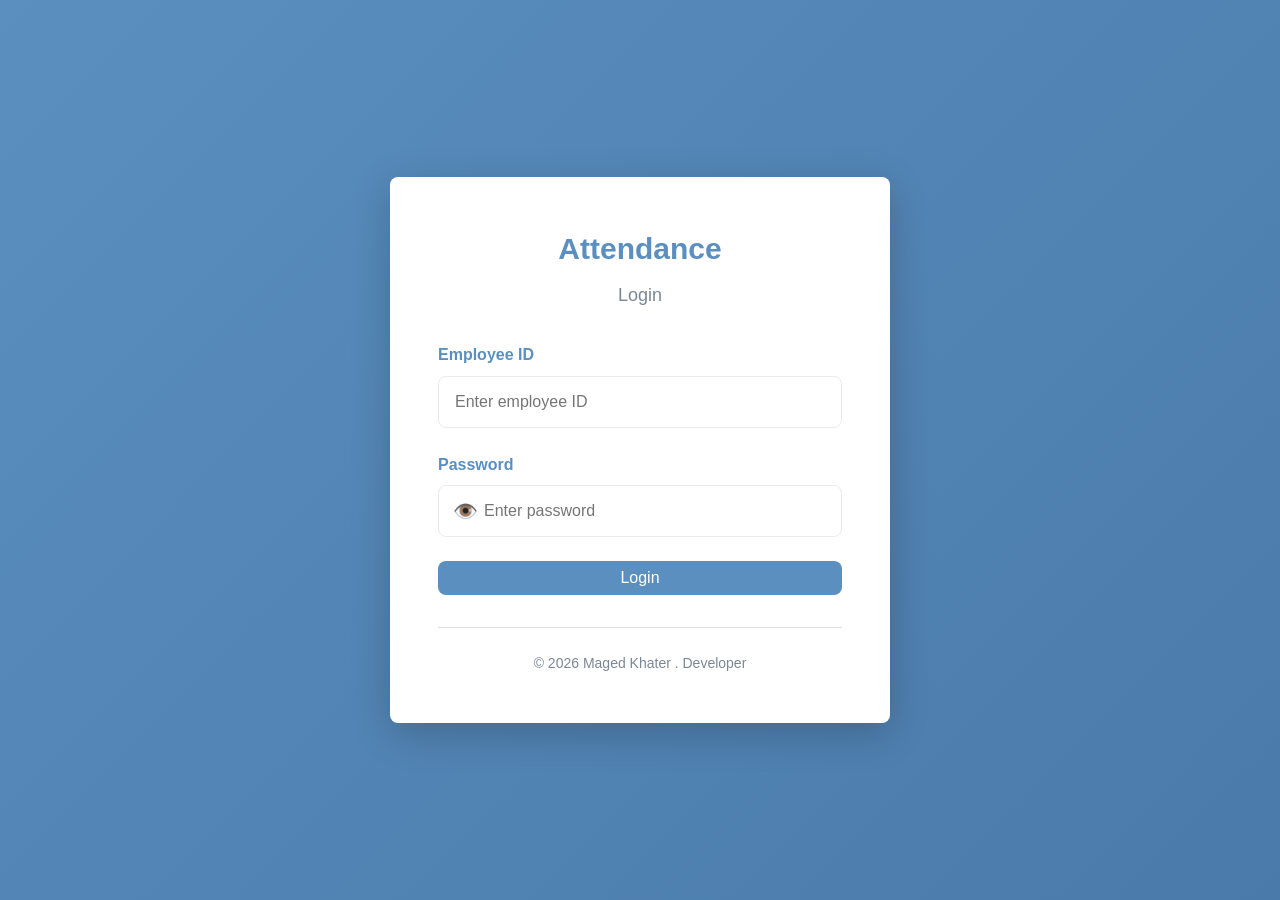
<file: index.html>
<!DOCTYPE html>
<html lang="en" dir="ltr">
<head>
    <meta charset="UTF-8">
    <meta name="viewport" content="width=device-width, initial-scale=1.0">
    <meta name="theme-color" content="#5a8fbf">
    <title>Attendance System - Login</title>
    <link rel="icon" href="image/logo.png">
    <link rel="stylesheet" href="css/style.css">
    <link rel="stylesheet" href="css/login.css">
</head>
<body>
    <div class="login-container">
        <!-- Loading Spinner -->
        <div id="loadingSpinner" class="loading-spinner-overlay hidden">
            <div class="spinner-container">
                <div class="spinner"></div>
                <p class="loading-text">جاري تسجيل الدخول...</p>
            </div>
        </div>

        <div class="login-card">
            <div class="login-header">
                <h1>Attendance</h1>
                <p>Login</p>
            </div>

            <!-- Alert messages container -->
            <div id="alertContainer"></div>

            <!-- Login form -->
            <form id="loginForm" class="login-form">
                <div class="form-group">
                    <label for="employeeID">Employee ID</label>
                    <input 
                        type="text" 
                        id="employeeID" 
                        name="employeeID" 
                        class="form-control" 
                        placeholder="Enter employee ID"
                        required
                    >
                </div>

                <div class="form-group">
                    <label for="password">Password</label>
                    <div class="password-input-group">
                        <input 
                            type="password" 
                            id="password" 
                            name="password" 
                            class="form-control" 
                            placeholder="Enter password"
                            required
                        >
                        <button type="button" class="toggle-password" id="togglePassword">
                            <span class="eye-icon">👁️</span>
                        </button>
                    </div>
                </div>

                <button type="submit" class="btn btn-primary btn-block">Login</button>
            </form>

            <!-- Copyright -->
            <div class="copyright">
                <small>&copy; 2026 Maged Khater . Developer</small>
            </div>
        </div>
    </div>

    <!-- Scripts -->
    <script src="js/utils.js"></script>
    <script src="js/device-fingerprint.js"></script>
    <script src="js/sheets-api.js"></script>
    <script src="js/auth.js"></script>
</body>
</html>
</file>
<file: css/style.css>
/* ============================================
   النمط الأساسي - Mobile First
   ============================================ */

* {
    margin: 0;
    padding: 0;
    box-sizing: border-box;
}

:root {
    --primary-color: #5a8fbf;
    --secondary-color: #d4af85;
    --success-color: #6ba678;
    --danger-color: #c67e7e;
    --warning-color: #d89d56;
    --info-color: #5a8fbf;
    --light-color: #f8f9fa;
    --dark-color: #2c3e50;
    --border-color: #e8eaed;
    --text-color: #4a5568;
    --text-light: #7a8896;
    
    --spacing-xs: 0.5rem;
    --spacing-sm: 1rem;
    --spacing-md: 1.5rem;
    --spacing-lg: 2rem;
    --spacing-xl: 3rem;
    
    --font-size-sm: 0.875rem;
    --font-size-base: 1rem;
    --font-size-lg: 1.125rem;
    --font-size-xl: 1.5rem;
    --font-size-2xl: 2rem;
    
    --border-radius: 8px;
    --transition: all 0.3s ease;
}

html {
    font-family: 'Segoe UI', Tahoma, Geneva, Verdana, sans-serif;
    -webkit-font-smoothing: antialiased;
}

body {
    font-family: 'Segoe UI', Tahoma, Geneva, Verdana, sans-serif;
    background-color: var(--light-color);
    color: var(--text-color);
    line-height: 1.6;
    font-size: var(--font-size-base);
    direction: ltr;
}

/* ============================================
   التطبيق العام
   ============================================ */

h1 {
    font-size: var(--font-size-2xl);
    font-weight: bold;
    margin-bottom: var(--spacing-sm);
}

h2 {
    font-size: var(--font-size-xl);
    font-weight: 600;
    margin-bottom: var(--spacing-md);
    color: var(--dark-color);
}

h3 {
    font-size: var(--font-size-lg);
    font-weight: 600;
    margin-bottom: var(--spacing-sm);
}

p {
    margin-bottom: var(--spacing-sm);
}

a {
    color: var(--primary-color);
    text-decoration: none;
    transition: var(--transition);
}

a:hover {
    color: var(--info-color);
}

/* ============================================
   نماذج (Forms)
   ============================================ */

.form-control {
    width: 100%;
    padding: var(--spacing-sm);
    border: 1px solid var(--border-color);
    border-radius: var(--border-radius);
    font-size: var(--font-size-base);
    font-family: inherit;
    transition: var(--transition);
    background-color: white;
}

.form-control:focus {
    outline: none;
    border-color: var(--primary-color);
    box-shadow: 0 0 0 3px rgba(30, 136, 229, 0.1);
}

.form-control:disabled {
    background-color: var(--light-color);
    color: var(--text-light);
    cursor: not-allowed;
}

.form-group {
    margin-bottom: var(--spacing-md);
}

.form-group label {
    display: block;
    margin-bottom: var(--spacing-xs);
    font-weight: 500;
    color: var(--dark-color);
}

.form-row {
    display: flex;
    gap: var(--spacing-md);
    flex-wrap: wrap;
    margin-bottom: var(--spacing-md);
}

/* ============================================
   الأزرار (Buttons)
   ============================================ */

.btn {
    display: inline-flex;
    align-items: center;
    justify-content: center;
    gap: var(--spacing-xs);
    padding: var(--spacing-xs) var(--spacing-md);
    border: none;
    border-radius: var(--border-radius);
    font-size: var(--font-size-base);
    font-weight: 500;
    cursor: pointer;
    transition: var(--transition);
    text-decoration: none;
    white-space: nowrap;
    font-family: inherit;
}

.btn:disabled {
    opacity: 0.6;
    cursor: not-allowed;
}

.btn:hover:not(:disabled) {
    transform: translateY(-2px);
    box-shadow: 0 4px 12px rgba(0, 0, 0, 0.15);
}

.btn-primary {
    background-color: var(--primary-color);
    color: white;
}

.btn-primary:hover:not(:disabled) {
    background-color: #4a7aaa;
}

.btn-secondary {
    background-color: var(--secondary-color);
    color: white;
}

.btn-secondary:hover:not(:disabled) {
    background-color: #c89e6f;
}

.btn-success {
    background-color: var(--success-color);
    color: white;
}

.btn-success:hover:not(:disabled) {
    background-color: #5a9866;
}

.btn-danger {
    background-color: var(--danger-color);
    color: white;
}

.btn-danger:hover:not(:disabled) {
    background-color: #b36969;
}

.btn-warning {
    background-color: var(--warning-color);
    color: white;
}

.btn-warning:hover:not(:disabled) {
    background-color: #ce8a42;
}

.btn-info {
    background-color: var(--info-color);
    color: white;
}

.btn-info:hover:not(:disabled) {
    background-color: #4a7aaa;
}

.btn-logout {
    background-color: transparent;
    border: 1px solid rgba(255, 255, 255, 0.5);
    color: white;
    padding: var(--spacing-xs) var(--spacing-sm);
    font-size: var(--font-size-sm);
}

.btn-logout:hover:not(:disabled) {
    background-color: rgba(255, 255, 255, 0.2);
    border-color: white;
    color: white;
}

.btn-block {
    width: 100%;
}

.btn-lg {
    padding: var(--spacing-md) var(--spacing-lg);
    font-size: var(--font-size-lg);
}

.btn-sm {
    padding: var(--spacing-xs) var(--spacing-sm);
    font-size: var(--font-size-sm);
}

/* ============================================
   الرسائل والتنبيهات
   ============================================ */

.alert {
    padding: var(--spacing-sm) var(--spacing-md);
    border-radius: var(--border-radius);
    margin-bottom: var(--spacing-md);
    animation: slideInDown 0.3s ease;
}

@keyframes slideInDown {
    from {
        transform: translateY(-20px);
        opacity: 0;
    }
    to {
        transform: translateY(0);
        opacity: 1;
    }
}

.alert-success {
    background-color: #e8f5e9;
    border-left: 4px solid var(--success-color);
    color: #2e7d32;
}

.alert-danger {
    background-color: #ffebee;
    border-left: 4px solid var(--danger-color);
    color: #c62828;
}

.alert-warning {
    background-color: #fff3e0;
    border-left: 4px solid var(--warning-color);
    color: #e65100;
}

.alert-info {
    background-color: #e1f5fe;
    border-left: 4px solid var(--info-color);
    color: #0277bd;
}

.alert-container {
    position: fixed;
    top: var(--spacing-md);
    left: var(--spacing-md);
    max-width: 400px;
    z-index: 1000;
}

/* ============================================
   الجداول
   ============================================ */

.table-responsive {
    overflow-x: auto;
    margin-bottom: var(--spacing-lg);
}

table {
    width: 100%;
    border-collapse: collapse;
    background-color: white;
}

th {
    background-color: var(--primary-color);
    color: white;
    padding: var(--spacing-sm);
    text-align: left;
    font-weight: 600;
}

td {
    padding: var(--spacing-sm);
    border-bottom: 1px solid var(--border-color);
}

tr:hover {
    background-color: var(--light-color);
}

.text-center {
    text-align: center;
}

.text-right {
    text-align: right;
}

.text-left {
    text-align: left;
}

/* ============================================
   البطاقات
   ============================================ */

.card-section {
    background-color: white;
    border-radius: var(--border-radius);
    padding: var(--spacing-lg);
    margin-bottom: var(--spacing-lg);
    box-shadow: 0 2px 4px rgba(0, 0, 0, 0.1);
}

/* ============================================
   حالة التحميل
   ============================================ */

.loading-spinner {
    display: flex;
    flex-direction: column;
    align-items: center;
    justify-content: center;
    padding: var(--spacing-lg);
}

.spinner {
    width: 40px;
    height: 40px;
    border: 4px solid var(--light-color);
    border-top-color: var(--primary-color);
    border-radius: 50%;
    animation: spin 1s linear infinite;
}

@keyframes spin {
    to {
        transform: rotate(360deg);
    }
}

.spinner + p {
    margin-top: var(--spacing-md);
    color: var(--text-light);
}

/* ============================================
   الشبكات (Grid)
   ============================================ */

.grid {
    display: grid;
    gap: var(--spacing-md);
}

.grid-2 {
    grid-template-columns: repeat(2, 1fr);
}

.grid-3 {
    grid-template-columns: repeat(3, 1fr);
}

.grid-4 {
    grid-template-columns: repeat(4, 1fr);
}

/* ============================================
   الحالات والشارات (Status Badge)
   ============================================ */

.status-badge {
    display: inline-block;
    padding: 0.35rem 0.75rem;
    border-radius: 20px;
    font-size: 0.85rem;
    font-weight: 600;
    text-transform: uppercase;
    letter-spacing: 0.5px;
}

.status-badge.status-present,
.status-badge.present {
    background-color: #d4edda;
    color: #155724;
    border: 1px solid #c3e6cb;
}

.status-badge.status-absent,
.status-badge.absent {
    background-color: #f8d7da;
    color: #721c24;
    border: 1px solid #f5c6cb;
}

.status-badge.status-pending,
.status-badge.pending {
    background-color: #fff3cd;
    color: #856404;
    border: 1px solid #ffeaa7;
}

.status-badge.status-warning,
.status-badge.warning {
    background-color: #ffe5cc;
    color: #cc5200;
    border: 1px solid #ffd9b3;
}

/* ============================================
   الاستجابية للأجهزة الكبيرة
   ============================================ */

@media (min-width: 768px) {
    :root {
        --font-size-xl: 1.875rem;
        --font-size-2xl: 2.5rem;
    }

    .grid-2 {
        grid-template-columns: repeat(2, 1fr);
    }

    .grid-3 {
        grid-template-columns: repeat(3, 1fr);
    }

    .grid-4 {
        grid-template-columns: repeat(4, 1fr);
    }
}

@media (min-width: 1024px) {
    .alert-container {
        max-width: 600px;
    }
}
</file>
<file: css/login.css>
/* ============================================
   أنماط صفحة تسجيل الدخول
   ============================================ */

/* Loading Spinner Styles */
.loading-spinner-overlay {
    position: fixed;
    top: 0;
    left: 0;
    width: 100%;
    height: 100%;
    background-color: rgba(0, 0, 0, 0.5);
    display: flex;
    align-items: center;
    justify-content: center;
    z-index: 9999;
    opacity: 1;
    transition: opacity 0.3s ease;
}

.loading-spinner-overlay.hidden {
    display: none;
    opacity: 0;
    pointer-events: none;
}

.spinner-container {
    text-align: center;
}

.spinner {
    width: 50px;
    height: 50px;
    border: 6px solid rgba(255, 255, 255, 0.3);
    border-top: 6px solid #fff;
    border-radius: 50%;
    animation: spin 1s linear infinite;
    margin: 0 auto 20px;
}

@keyframes spin {
    0% { transform: rotate(0deg); }
    100% { transform: rotate(360deg); }
}

.loading-text {
    color: white;
    font-size: 14px;
    margin: 0;
    font-weight: 500;
}

body {
    background: linear-gradient(135deg, #5a8fbf 0%, #4a7aaa 100%);
    min-height: 100vh;
    display: flex;
    align-items: center;
    justify-content: center;
    padding: var(--spacing-md);
}

.login-container {
    width: 100%;
    max-width: 400px;
}

.login-card {
    background-color: white;
    border-radius: var(--border-radius);
    padding: var(--spacing-lg);
    box-shadow: 0 10px 40px rgba(0, 0, 0, 0.2);
    animation: slideInUp 0.5s ease;
}

@keyframes slideInUp {
    from {
        transform: translateY(30px);
        opacity: 0;
    }
    to {
        transform: translateY(0);
        opacity: 1;
    }
}

.login-header {
    text-align: center;
    margin-bottom: var(--spacing-lg);
}

.login-header h1 {
    color: var(--primary-color);
    font-size: var(--font-size-xl);
    margin-bottom: var(--spacing-xs);
}

.login-header p {
    color: var(--text-light);
    font-size: var(--font-size-lg);
    font-weight: 500;
}

.login-form {
    margin-bottom: var(--spacing-lg);
}

.login-form .form-group {
    margin-bottom: var(--spacing-md);
}

.login-form label {
    color: var(--primary-color);
    font-weight: 600;
}

.password-input-group {
    position: relative;
    display: flex;
    align-items: center;
}

.password-input-group .form-control {
    flex: 1;
    padding-left: 45px;
}

.toggle-password {
    position: absolute;
    left: 10px;
    border: none;
    background: none;
    cursor: pointer;
    font-size: 20px;
    padding: 5px;
    display: flex;
    align-items: center;
    justify-content: center;
}

.toggle-password:hover {
    opacity: 0.7;
}

.device-info {
    text-align: center;
    margin-top: var(--spacing-lg);
    padding-top: var(--spacing-md);
    border-top: 1px solid var(--border-color);
}

.device-info small {
    color: var(--text-light);
    font-size: var(--font-size-sm);
}

/* Copyright Section */
.copyright {
    text-align: center;
    margin-top: var(--spacing-lg);
    padding-top: var(--spacing-md);
    border-top: 1px solid #e0e0e0;
}

.copyright small {
    color: var(--text-light);
    font-size: var(--font-size-sm);
    display: block;
}

/* ============================================
   الاستجابية للأجهزة الأكبر
   ============================================ */

@media (min-width: 768px) {
    .login-container {
        max-width: 500px;
    }

    .login-card {
        padding: var(--spacing-xl);
    }

    body {
        padding: var(--spacing-xl);
    }
}
</file>
<file: css/dashboard.css>
/* ============================================
   أنماط لوحات العمل (Dashboards)
   ============================================ */

/* Loading Spinner Styles */
.loading-spinner-overlay {
    position: fixed;
    top: 0;
    left: 0;
    width: 100%;
    height: 100%;
    background-color: rgba(0, 0, 0, 0.5);
    display: flex;
    align-items: center;
    justify-content: center;
    z-index: 9999;
    opacity: 1;
    transition: opacity 0.3s ease;
}

.loading-spinner-overlay.hidden {
    display: none;
    opacity: 0;
    pointer-events: none;
}

.spinner-container {
    text-align: center;
}

.spinner {
    width: 50px;
    height: 50px;
    border: 6px solid rgba(255, 255, 255, 0.3);
    border-top: 6px solid #fff;
    border-radius: 50%;
    animation: spin 1s linear infinite;
    margin: 0 auto 20px;
}

@keyframes spin {
    0% { transform: rotate(0deg); }
    100% { transform: rotate(360deg); }
}

.loading-text {
    color: white;
    font-size: 14px;
    margin: 0;
    font-weight: 500;
}

body {
    background-color: var(--light-color);
}

.dashboard-container {
    min-height: 100vh;
    display: flex;
    flex-direction: column;
}

/* ============================================
   الشريط العلوي (Header)
   ============================================ */

.dashboard-header {
    background: linear-gradient(135deg, #5a8fbf 0%, #4a7aaa 100%);
    color: white;
    padding: var(--spacing-sm) var(--spacing-md);
    box-shadow: 0 2px 8px rgba(0, 0, 0, 0.15);
    position: sticky;
    top: 0;
    z-index: 100;
}

.dashboard-header.admin-header {
    background: linear-gradient(135deg, #c67e7e 0%, #b06a6a 100%);
}

.header-content {
    display: flex;
    justify-content: space-between;
    align-items: center;
    max-width: 100%;
    margin: 0 auto;
    gap: var(--spacing-md);
    width: 100%;
}

.header-content h1 {
    margin: 0;
    font-size: var(--font-size-lg);
    color: white;
    flex: 1 1 auto;
}

.user-info {
    display: flex;
    align-items: center;
    gap: var(--spacing-sm);
}

.user-icon {
    width: 24px;
    height: 24px;
    min-width: 24px;
    color: white;
    flex-shrink: 0;
}

.user-name {
    font-weight: 600;
    font-size: var(--font-size-sm);
    color: white;
    word-break: break-word;
}

/* ============================================
   المحتوى الرئيسي
   ============================================ */

.dashboard-main {
    flex: 1;
    padding: var(--spacing-md);
    max-width: 100%;
    width: 100%;
    margin: 0 auto;
}

/* ============================================
   إحصائيات (Stats)
   ============================================ */

.statistics-section {
    margin-bottom: var(--spacing-lg);
}

.stats-grid {
    display: grid;
    grid-template-columns: 1fr;
    gap: var(--spacing-md);
    margin-bottom: var(--spacing-lg);
}

.stat-card {
    background: white;
    border-radius: var(--border-radius);
    padding: var(--spacing-md);
    text-align: center;
    box-shadow: 0 2px 4px rgba(0, 0, 0, 0.1);
    transition: var(--transition);
    border-top: 4px solid;
}

.stat-card:hover {
    transform: translateY(-4px);
    box-shadow: 0 4px 12px rgba(0, 0, 0, 0.15);
}

.stat-attendance {
    border-top-color: #4caf50;
}

.stat-absence {
    border-top-color: #f44336;
}

.stat-leave {
    border-top-color: #2196f3;
}

.stat-late {
    border-top-color: #ff9800;
}

.stat-discount {
    border-top-color: #9c27b0;
}

.stat-warning {
    border-top-color: #f57c00;
}

.stat-number {
    font-size: 2rem;
    font-weight: bold;
    color: var(--primary-color);
    margin-bottom: var(--spacing-xs);
}

.stat-label {
    font-size: var(--font-size-base);
    font-weight: 600;
    color: var(--dark-color);
    margin-bottom: var(--spacing-xs);
}

.stat-unit {
    font-size: var(--font-size-sm);
    color: var(--text-light);
}

@media (min-width: 768px) {
    .stats-grid {
        grid-template-columns: repeat(2, 1fr);
    }
}

@media (min-width: 1024px) {
    .stats-grid {
        grid-template-columns: repeat(3, 1fr);
    }
}

/* ============================================
   قسم الحضور والانصراف
   ============================================ */

.attendance-section {
    background: white;
}

.attendance-status {
    display: flex;
    justify-content: space-between;
    align-items: center;
    margin-bottom: var(--spacing-md);
    padding-bottom: var(--spacing-md);
    border-bottom: 1px solid var(--border-color);
}

.status-display {
    display: flex;
    align-items: center;
}

.status-badge {
    padding: var(--spacing-xs) var(--spacing-md);
    border-radius: 15px;
    font-weight: 600;
    font-size: var(--font-size-sm);
}

.status-present {
    background-color: #e8f5e9;
    color: #6ba678;
}

.status-absent {
    background-color: #ffe8e6;
    color: #c67e7e;
}

.time-display {
    text-align: center;
}

.current-time {
    font-size: var(--font-size-xl);
    font-weight: bold;
    color: var(--primary-color);
    margin-bottom: var(--spacing-xs);
}

.current-date {
    color: var(--text-light);
}

.attendance-buttons {
    display: grid;
    grid-template-columns: 1fr 1fr;
    gap: var(--spacing-md);
    margin-bottom: var(--spacing-lg);
}

.btn-lg {
    flex-direction: column;
    height: 100px;
    border-radius: 10px;
    font-size: var(--font-size-base);
    font-weight: 600;
    padding: var(--spacing-sm);
}

.button-icon {
    font-size: 1.5rem;
    display: block;
    margin-bottom: var(--spacing-xs);
}

.last-attendance-info {
    background-color: #f0f4f8;
    padding: var(--spacing-sm) var(--spacing-md);
    border-radius: var(--border-radius);
    border-left: 3px solid var(--primary-color);
}

.last-attendance-info p {
    margin-bottom: var(--spacing-xs);
    font-size: var(--font-size-sm);
}

.last-attendance-info span {
    font-weight: 600;
    color: var(--primary-color);
}

/* ============================================
   بطاقة بيانات الموظف
   ============================================ */

.employee-card {
    background: white;
    padding: var(--spacing-md) var(--spacing-md);
}

.info-grid {
    display: grid;
    grid-template-columns: 1fr;
    gap: var(--spacing-md);
}

.info-item {
    display: grid;
    grid-template-columns: 1fr 1fr;
    align-items: center;
    padding: var(--spacing-sm) 0;
    border-bottom: 1px solid var(--border-color);
}

.info-item:last-child {
    border-bottom: none;
}

.info-item .label {
    font-weight: 600;
    color: var(--text-light);
    font-size: var(--font-size-sm);
}

.info-item .value {
    color: var(--primary-color);
    font-weight: 600;
    text-align: right;
}

@media (min-width: 768px) {
    .info-grid {
        grid-template-columns: repeat(2, 1fr);
    }

    .info-item {
        flex-direction: column;
        align-items: flex-start;
    }

    .info-item .label {
        margin-bottom: var(--spacing-xs);
    }
}

/* ============================================
   سجل الحضور
   ============================================ */

.attendance-history {
    background: white;
}

.attendance-table {
    margin-top: var(--spacing-md);
}

.attendance-table th {
    background-color: var(--primary-color);
    color: white;
}

/* ============================================
   علامات التبويب (Tabs)
   ============================================ */

.tabs-container {
    background: white;
    border-radius: var(--border-radius);
    box-shadow: 0 2px 4px rgba(0, 0, 0, 0.1);
    overflow: hidden;
}

.tabs-header {
    display: flex;
    overflow-x: auto;
    -webkit-overflow-scrolling: touch;
    border-bottom: 2px solid var(--border-color);
}

.tab-btn {
    flex: 1;
    padding: var(--spacing-md) var(--spacing-sm);
    background: none;
    border: none;
    cursor: pointer;
    font-size: var(--font-size-sm);
    font-weight: 500;
    color: var(--text-light);
    transition: var(--transition);
    white-space: nowrap;
    border-bottom: 3px solid transparent;
    min-width: 150px;
}

.tab-btn.active {
    color: var(--primary-color);
    border-bottom-color: var(--primary-color);
}

.tab-btn:hover {
    background-color: var(--light-color);
}

.tab-content {
    display: none;
    padding: var(--spacing-lg);
    animation: fadeIn 0.3s ease;
}

.tab-content.active {
    display: block;
}

@keyframes fadeIn {
    from {
        opacity: 0;
    }
    to {
        opacity: 1;
    }
}

/* ============================================
   البيانات والجداول
   ============================================ */

.data-table {
    width: 100%;
    border-collapse: collapse;
}

.data-table th {
    background-color: var(--primary-color);
    color: white;
    padding: var(--spacing-sm);
    text-align: left;
    font-weight: 600;
}

.data-table td {
    padding: var(--spacing-sm);
    border-bottom: 1px solid var(--border-color);
}

.data-table tbody tr:hover {
    background-color: var(--light-color);
}

/* ============================================
   التقارير
   ============================================ */

.reports-container {
    display: grid;
    grid-template-columns: 1fr;
    gap: var(--spacing-lg);
}

.report-card {
    background: white;
    border-radius: var(--border-radius);
    padding: var(--spacing-lg);
    box-shadow: 0 2px 4px rgba(0, 0, 0, 0.1);
}

.report-card h3 {
    color: var(--primary-color);
    margin-bottom: var(--spacing-md);
}

.report-controls {
    display: flex;
    gap: var(--spacing-sm);
    margin-bottom: var(--spacing-md);
    flex-wrap: wrap;
}

.report-controls .form-control {
    flex: 1;
    min-width: 150px;
}

.report-controls .btn {
    min-width: 120px;
}

.report-table {
    width: 100%;
    margin-top: var(--spacing-md);
}

.report-table th {
    background-color: var(--info-color);
    color: white;
}

/* ============================================
   الحضور اليومي (Daily Attendance)
   ============================================ */

.daily-attendance-header {
    display: flex;
    justify-content: space-between;
    align-items: center;
    margin-bottom: var(--spacing-lg);
    padding: var(--spacing-md);
    background: linear-gradient(135deg, #667eea 0%, #764ba2 100%);
    border-radius: var(--border-radius);
    color: white;
}

.date-display {
    font-size: var(--font-size-lg);
    font-weight: 600;
}

.attendance-stats {
    display: grid;
    grid-template-columns: repeat(auto-fit, minmax(150px, 1fr));
    gap: var(--spacing-md);
    margin-bottom: var(--spacing-lg);
}

.stat-card {
    background: white;
    border-radius: var(--border-radius);
    padding: var(--spacing-md);
    box-shadow: 0 2px 8px rgba(0, 0, 0, 0.1);
    display: flex;
    align-items: center;
    gap: var(--spacing-md);
    border-left: 5px solid var(--primary-color);
}

.stat-card.present {
    border-left-color: #28a745;
}

.stat-card.present .stat-icon {
    background-color: #d4edda;
    color: #28a745;
}

.stat-card.absent {
    border-left-color: #dc3545;
}

.stat-card.absent .stat-icon {
    background-color: #f8d7da;
    color: #dc3545;
}

.stat-card.total {
    border-left-color: #17a2b8;
}

.stat-card.total .stat-icon {
    background-color: #d1ecf1;
    color: #17a2b8;
}

.stat-icon {
    width: 50px;
    height: 50px;
    border-radius: 50%;
    display: flex;
    align-items: center;
    justify-content: center;
    font-size: var(--font-size-xl);
    font-weight: bold;
}

.stat-content {
    flex: 1;
}

.stat-label {
    font-size: var(--font-size-sm);
    color: var(--text-light);
    margin-bottom: 4px;
}

/* ============================================
   مؤشر GPS أثناء التحقق من الموقع
   ============================================ */

.gps-loading-indicator {
    display: none;
    position: fixed;
    bottom: 20px;
    left: 50%;
    transform: translateX(-50%);
    background: linear-gradient(135deg, #667eea 0%, #764ba2 100%);
    color: white;
    padding: 16px 24px;
    border-radius: 50px;
    box-shadow: 0 4px 16px rgba(0, 0, 0, 0.2);
    z-index: 1000;
    display: flex;
    align-items: center;
    gap: 12px;
    animation: slideUpIn 0.3s ease;
    font-weight: 500;
}

.gps-loading-indicator.active {
    display: flex;
}

.gps-loading-dot {
    width: 8px;
    height: 8px;
    border-radius: 50%;
    background-color: white;
    animation: pulse 1.2s ease-in-out infinite;
}

.gps-loading-dot:nth-child(2) {
    animation-delay: 0.2s;
}

.gps-loading-dot:nth-child(3) {
    animation-delay: 0.4s;
}

@keyframes pulse {
    0%, 100% {
        opacity: 0.3;
        transform: scale(1);
    }
    50% {
        opacity: 1;
        transform: scale(1.2);
    }
}

@keyframes slideUpIn {
    from {
        transform: translateX(-50%) translateY(20px);
        opacity: 0;
    }
    to {
        transform: translateX(-50%) translateY(0);
        opacity: 1;
    }
}

.stat-value {
    font-size: var(--font-size-2xl);
    font-weight: 700;
    color: var(--dark-color);
}

/* Filter Tabs */
.attendance-filter-tabs {
    display: flex;
    gap: var(--spacing-sm);
    margin-bottom: var(--spacing-lg);
    flex-wrap: wrap;
}

.filter-tab {
    padding: var(--spacing-sm) var(--spacing-md);
    background-color: #f0f0f0;
    border: 2px solid transparent;
    border-radius: 20px;
    font-weight: 500;
    cursor: pointer;
    transition: var(--transition);
    color: var(--text-color);
}

.filter-tab:hover {
    background-color: #e0e0e0;
}

.filter-tab.active {
    background-color: var(--primary-color);
    color: white;
    border-color: var(--primary-color);
}

/* Loading Overlay Styles */
.loading-overlay {
    position: fixed;
    top: 0;
    left: 0;
    width: 100%;
    height: 100%;
    background-color: rgba(0, 0, 0, 0.3);
    display: flex;
    align-items: center;
    justify-content: center;
    z-index: 9999;
    opacity: 1;
    transition: opacity 0.3s ease;
}

.loading-overlay.hidden {
    display: none;
    opacity: 0;
    pointer-events: none;
}

.loading-content {
    background: white;
    padding: var(--spacing-lg);
    border-radius: var(--border-radius);
    box-shadow: 0 4px 12px rgba(0, 0, 0, 0.15);
    text-align: center;
}

.loading-spinner {
    width: 60px;
    height: 60px;
    border: 6px solid #f0f0f0;
    border-top: 6px solid var(--primary-color);
    border-radius: 50%;
    animation: spin 1s linear infinite;
    margin: 0 auto 15px;
}

@keyframes spin {
    0% { transform: rotate(0deg); }
    100% { transform: rotate(360deg); }
}

.loading-text {
    color: var(--text-color);
    font-weight: 500;
    font-size: var(--font-size-base);
}

/* ============================================
   الإعدادات
   ============================================ */

.settings-section {
    background: white;
    border-radius: var(--border-radius);
    padding: var(--spacing-lg);
    margin-bottom: var(--spacing-lg);
    box-shadow: 0 2px 4px rgba(0, 0, 0, 0.1);
}

.settings-section h3 {
    color: var(--primary-color);
    margin-bottom: var(--spacing-md);
}

/* ============================================
   الاستجابية للأجهزة
   ============================================ */

@media (max-width: 767px) {
    .dashboard-main {
        padding: var(--spacing-md);
    }

    .header-content {
        flex-direction: column;
        align-items: flex-start;
    }

    .header-content h1 {
        font-size: var(--font-size-lg);
    }

    .user-info {
        width: 100%;
        justify-content: space-between;
    }

    .tab-btn {
        min-width: 120px;
        font-size: var(--font-size-sm);
    }

    .reports-container {
        grid-template-columns: 1fr;
    }
}

@media (min-width: 768px) {
    .dashboard-main {
        padding: var(--spacing-xl);
    }

    .reports-container {
        grid-template-columns: repeat(2, 1fr);
    }
}

@media (min-width: 1024px) {
    .reports-container {
        grid-template-columns: repeat(2, 1fr);
    }
}

@media (min-width: 1200px) {
    .dashboard-main {
        padding: var(--spacing-xl) var(--spacing-xl);
    }
}
</file>
